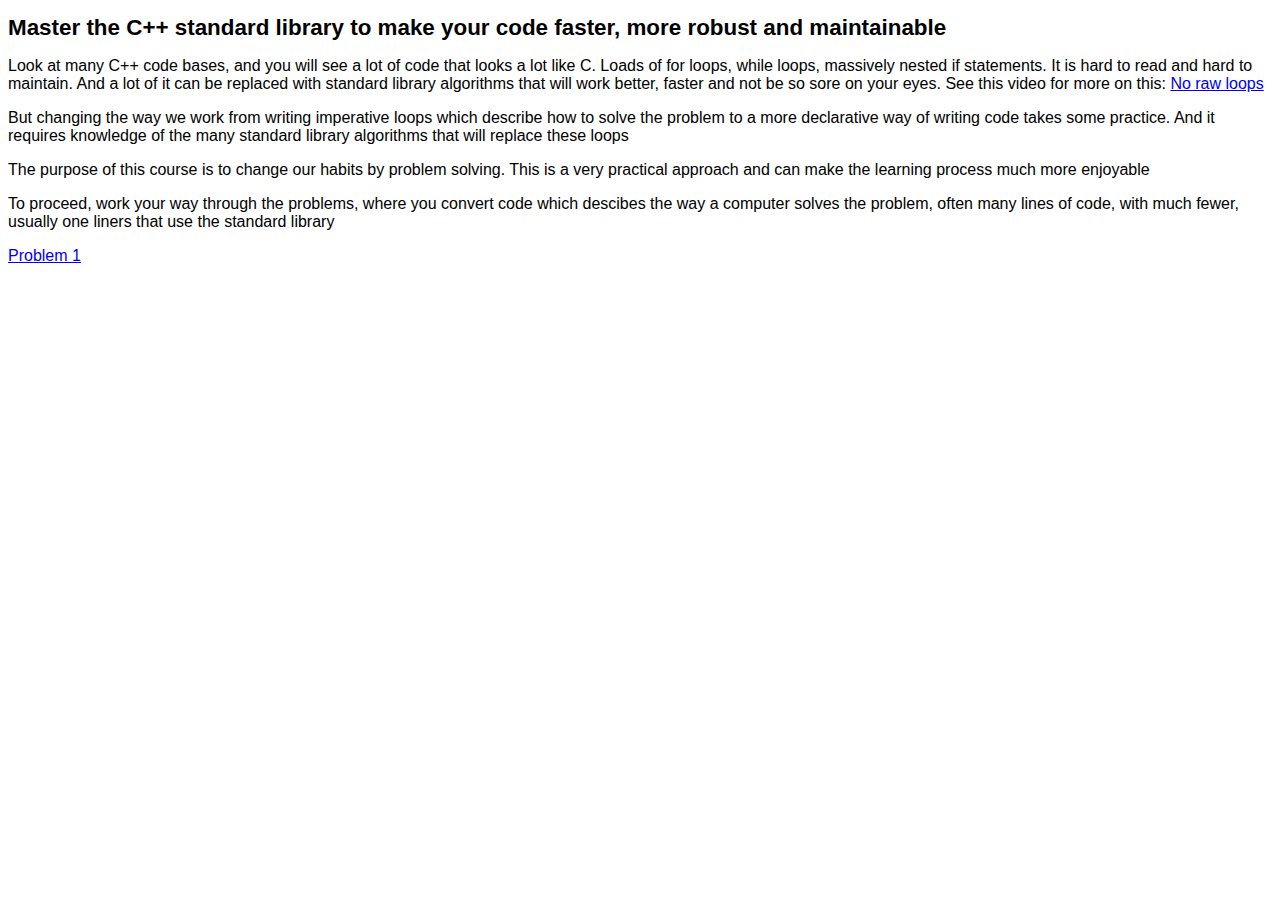
<file: index.html>
<!DOCTYPE html>
<html lang="en">
  <head>
   <meta charset="UTF-8">
    <meta name="viewport" content="width=device-width, initial-scale=1">
   <title>C++ Problems</title>
    <link rel="stylesheet" href="style.css">
  </head>

  <body>
    <h1>Master the C++ standard library to make your code faster, more robust and maintainable</h1>
    <p>Look at many C++ code bases, and you will see a lot of code that looks a lot like C.  Loads of for loops, while loops, massively nested if statements.  It is hard to read and hard to maintain.  And a lot of it can be replaced with standard library algorithms that will work better, faster and not be so sore on your eyes.  See this video for more on this: <a href="https://www.youtube.com/watch?v=W2tWOdzgXHA">No raw loops</a></p>
    <p>But changing the way we work from writing imperative loops which describe how to solve the problem to a more declarative way of writing code takes some practice. And it requires knowledge of the many standard library algorithms that will replace these loops</p>
    <p>The purpose of this course is to change our habits by problem solving.  This is a very practical approach and can make the learning process much more enjoyable</p>
    <p>To proceed, work your way through the problems, where you convert code which descibes the way a computer solves the problem, often many lines of code, with much fewer, usually one liners that use the standard library</p>
   <a href="problem1.html">Problem 1</a><br>

  </body>
</html>
</file>
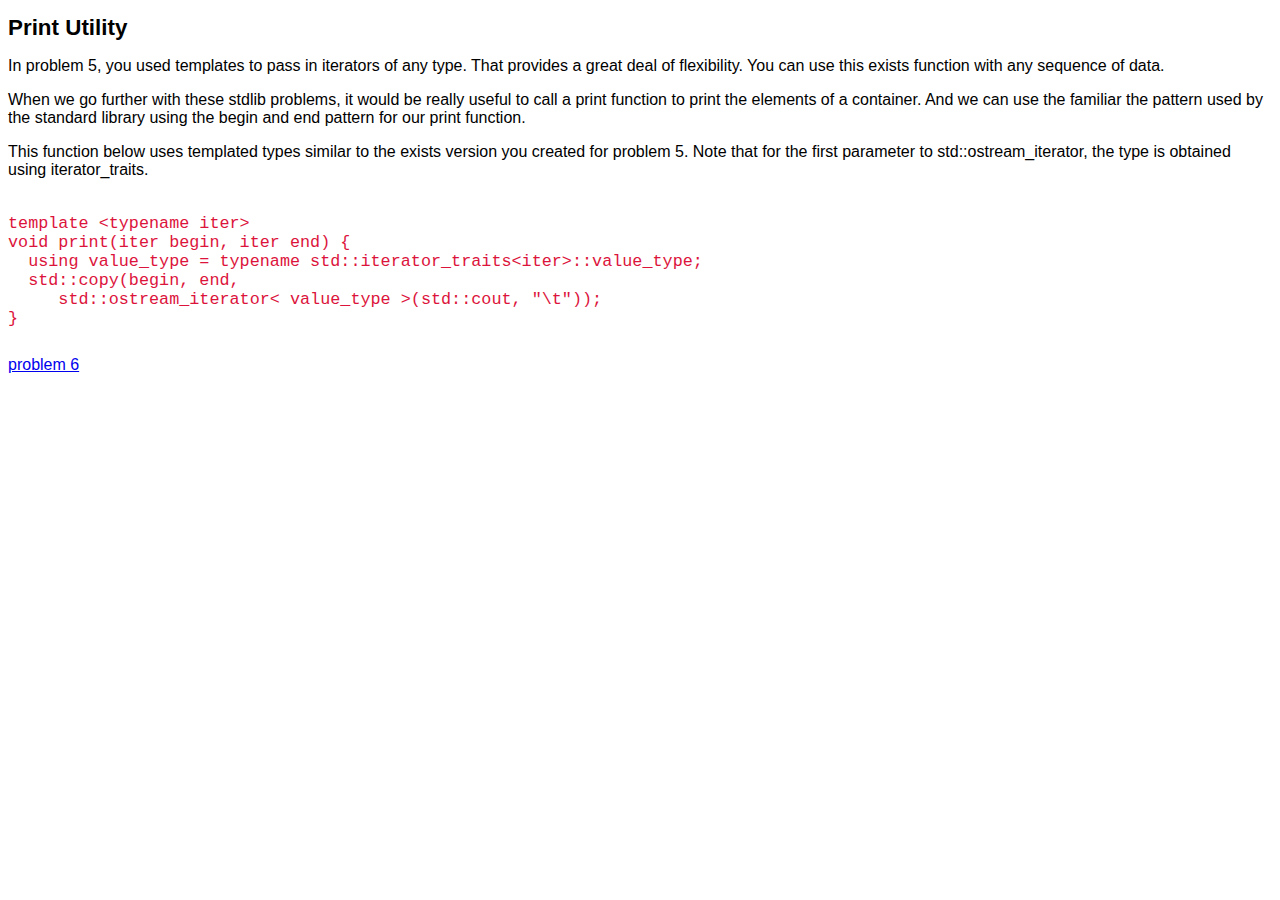
<file: print.html>
<!DOCTYPE html>
<html lang="en">
  <head>
   <meta charset="UTF-8">
    <meta name="viewport" content="width=device-width, initial-scale=1">
   <title>Print utility function</title>
    <link rel="stylesheet" href="style.css">
  </head>

  <body>
    <h1>Print Utility</h1>

<p>In problem 5, you used templates to pass in iterators of any type.  That provides a great deal of flexibility.  You can use this exists function with any sequence of data.</p>

<p>When we go further with these stdlib problems, it would be really useful to call a print function to print the elements of a container.  And we can use the familiar the pattern used by the standard library using the begin and end pattern for our print function.</p>

<p>This function below uses templated types similar to the exists version you created for problem 5.  Note that for the first parameter to std::ostream_iterator, the type is obtained using iterator_traits.</p>

<pre>
<code>
template &lt;typename iter&gt;
void print(iter begin, iter end) {
  using value_type = typename std::iterator_traits&lt;iter&gt;::value_type;
  std::copy(begin, end,
     std::ostream_iterator&lt; value_type &gt;(std::cout, "\t"));
}
</code>
</pre>
    
    
   <a href="problem6.html">problem 6</a><br>

  </body>
</html>
</file>
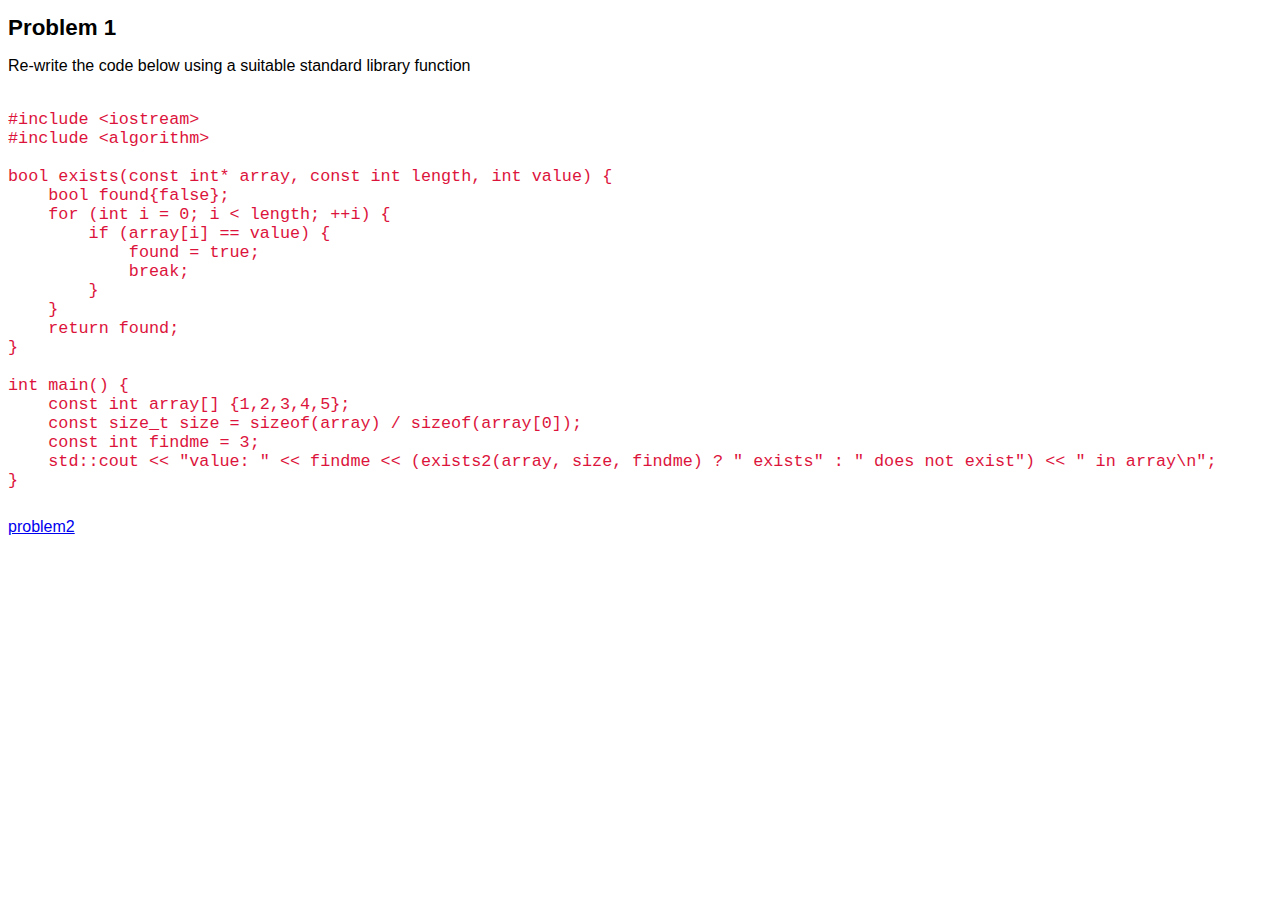
<file: problem1.html>
<!DOCTYPE html>
<html lang="en">
  <head>
   <meta charset="UTF-8">
    <meta name="viewport" content="width=device-width, initial-scale=1">
   <title>C++ Problem 1</title>
    <link rel="stylesheet" href="style.css">
  </head>

  <body>
    <h1>Problem 1</h1>

<p>Re-write the code below using a suitable standard library function</p>
    
<pre>
<code>
#include &lt;iostream&gt;
#include &lt;algorithm&gt;

bool exists(const int* array, const int length, int value) {
    bool found{false};
    for (int i = 0; i < length; ++i) {
        if (array[i] == value) {
            found = true;
            break;
        }
    }
    return found;
}

int main() {
    const int array[] {1,2,3,4,5};
    const size_t size = sizeof(array) / sizeof(array[0]);
    const int findme = 3;
    std::cout << "value: " << findme << (exists2(array, size, findme) ? " exists" : " does not exist") << " in array\n";
}
</code>
</pre>
    
   <a href="problem2.html">problem2</a><br>

  </body>
</html>
</file>
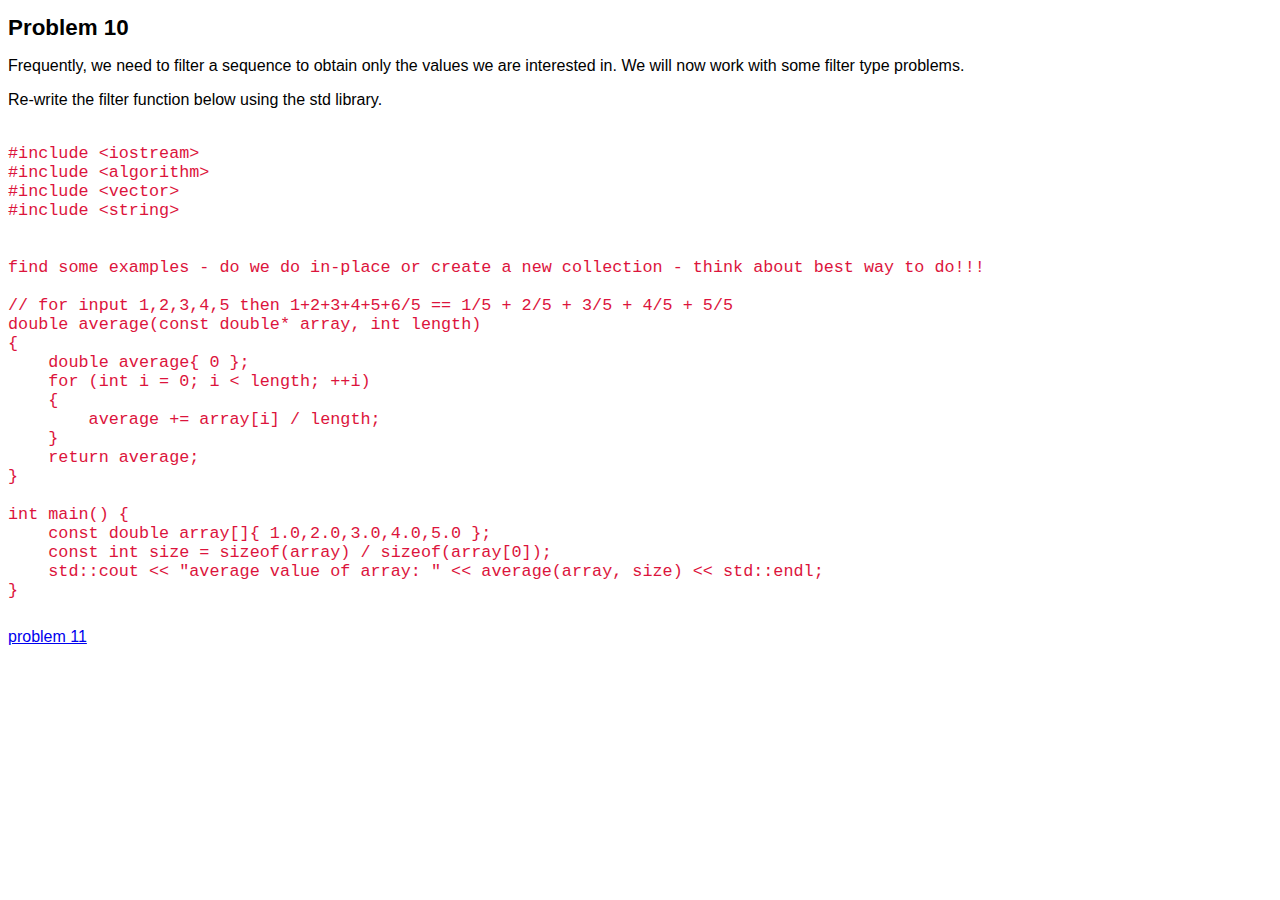
<file: problem10.html>
<!DOCTYPE html>
<html lang="en">
  <head>
   <meta charset="UTF-8">
    <meta name="viewport" content="width=device-width, initial-scale=1">
   <title>C++ Problem 10</title>
    <link rel="stylesheet" href="style.css">
  </head>

  <body>
    <h1>Problem 10</h1>

    <p>Frequently, we need to filter a sequence to obtain only the values we are interested in. We will now work with some filter type problems.</p>

    <p>Re-write the filter function below using the std library.</p>

<pre>
<code>
#include &lt;iostream&gt;
#include &lt;algorithm&gt;
#include &lt;vector&gt;
#include &lt;string&gt;


find some examples - do we do in-place or create a new collection - think about best way to do!!!

// for input 1,2,3,4,5 then 1+2+3+4+5+6/5 == 1/5 + 2/5 + 3/5 + 4/5 + 5/5
double average(const double* array, int length)
{
    double average{ 0 };
    for (int i = 0; i < length; ++i)
    {
        average += array[i] / length;
    }
    return average;
}

int main() {
    const double array[]{ 1.0,2.0,3.0,4.0,5.0 };
    const int size = sizeof(array) / sizeof(array[0]);
    std::cout << "average value of array: " << average(array, size) << std::endl;
}
</code>
</pre>

   <a href="problem11.html">problem 11</a><br>

  </body>
</html>
</file>
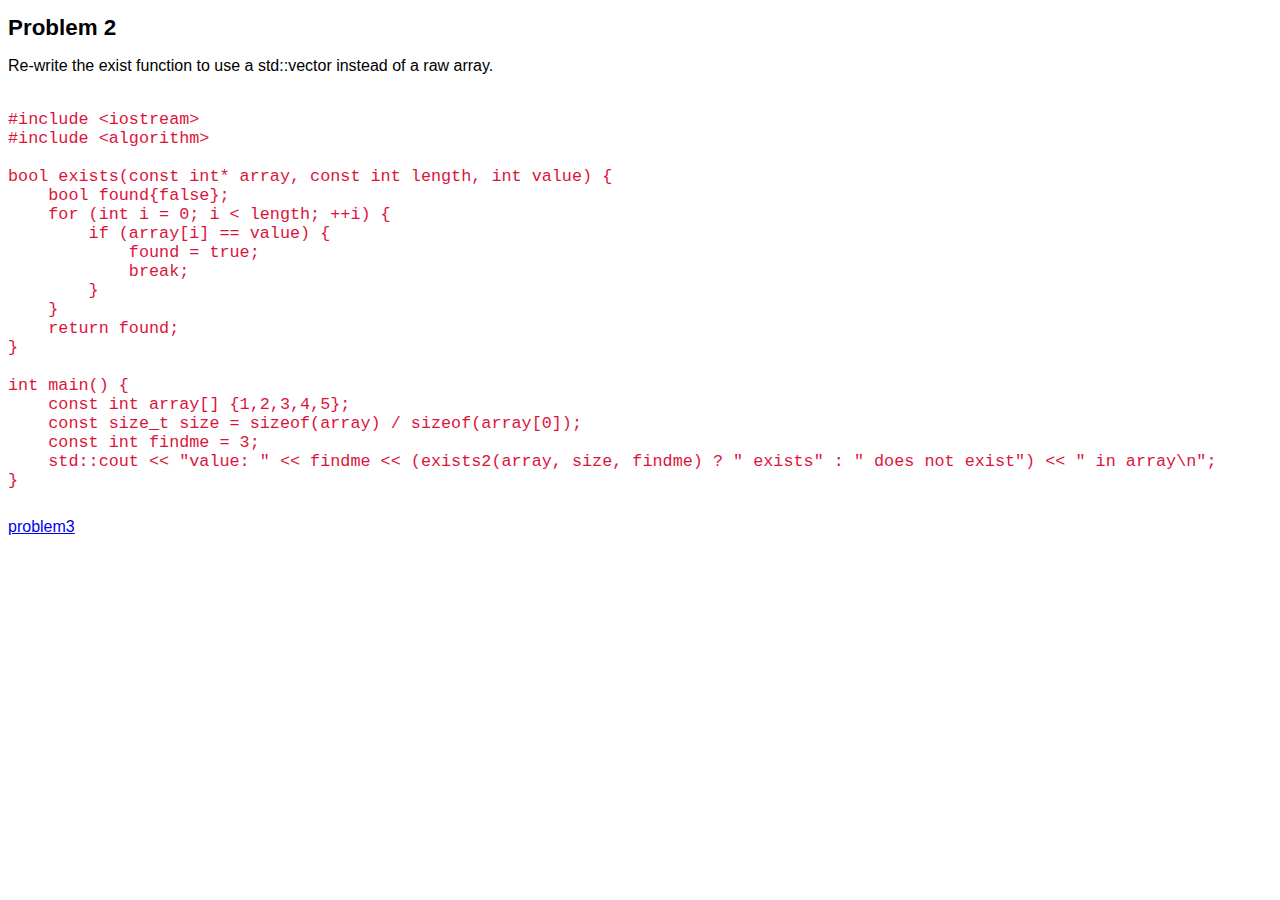
<file: problem2.html>
<!DOCTYPE html>
<html lang="en">
  <head>
   <meta charset="UTF-8">
    <meta name="viewport" content="width=device-width, initial-scale=1">
   <title>C++ Problem 2</title>
    <link rel="stylesheet" href="style.css">
  </head>

  <body>
    <h1>Problem 2</h1>

<p>Re-write the exist function to use a std::vector instead of a raw array.</p>
    
<pre>
<code>
#include &lt;iostream&gt;
#include &lt;algorithm&gt;

bool exists(const int* array, const int length, int value) {
    bool found{false};
    for (int i = 0; i < length; ++i) {
        if (array[i] == value) {
            found = true;
            break;
        }
    }
    return found;
}

int main() {
    const int array[] {1,2,3,4,5};
    const size_t size = sizeof(array) / sizeof(array[0]);
    const int findme = 3;
    std::cout << "value: " << findme << (exists2(array, size, findme) ? " exists" : " does not exist") << " in array\n";
}
</code>
</pre>
    
   <a href="problem3.html">problem3</a><br>

  </body>
</html>
</file>
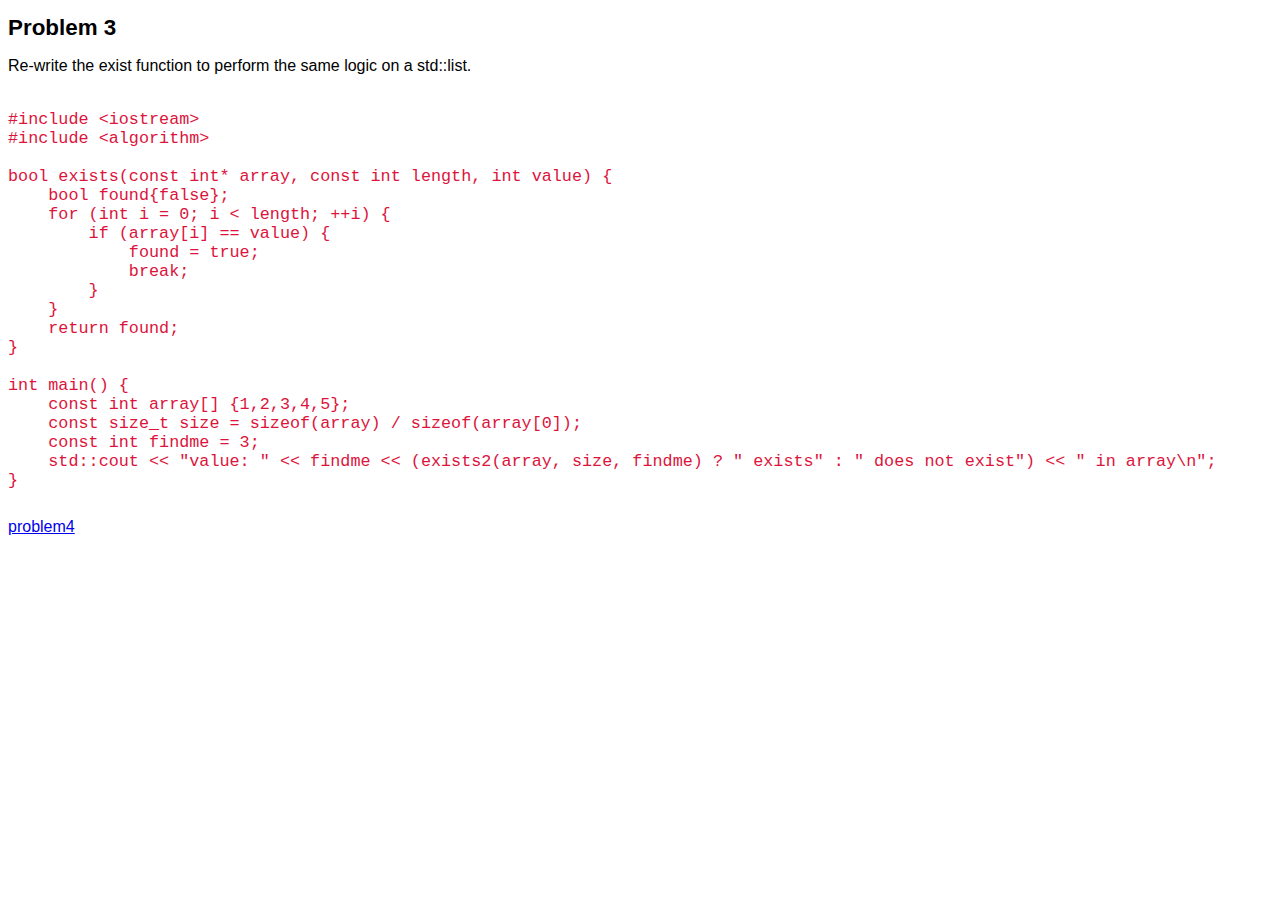
<file: problem3.html>
<!DOCTYPE html>
<html lang="en">
  <head>
   <meta charset="UTF-8">
    <meta name="viewport" content="width=device-width, initial-scale=1">
   <title>C++ Problem 3</title>
    <link rel="stylesheet" href="style.css">
  </head>

  <body>
    <h1>Problem 3</h1>

<p>Re-write the exist function to perform the same logic on a std::list.</p>
    
<pre>
<code>
#include &lt;iostream&gt;
#include &lt;algorithm&gt;

bool exists(const int* array, const int length, int value) {
    bool found{false};
    for (int i = 0; i < length; ++i) {
        if (array[i] == value) {
            found = true;
            break;
        }
    }
    return found;
}

int main() {
    const int array[] {1,2,3,4,5};
    const size_t size = sizeof(array) / sizeof(array[0]);
    const int findme = 3;
    std::cout << "value: " << findme << (exists2(array, size, findme) ? " exists" : " does not exist") << " in array\n";
}
</code>
</pre>
    
   <a href="problem4.html">problem4</a><br>

  </body>
</html>
</file>
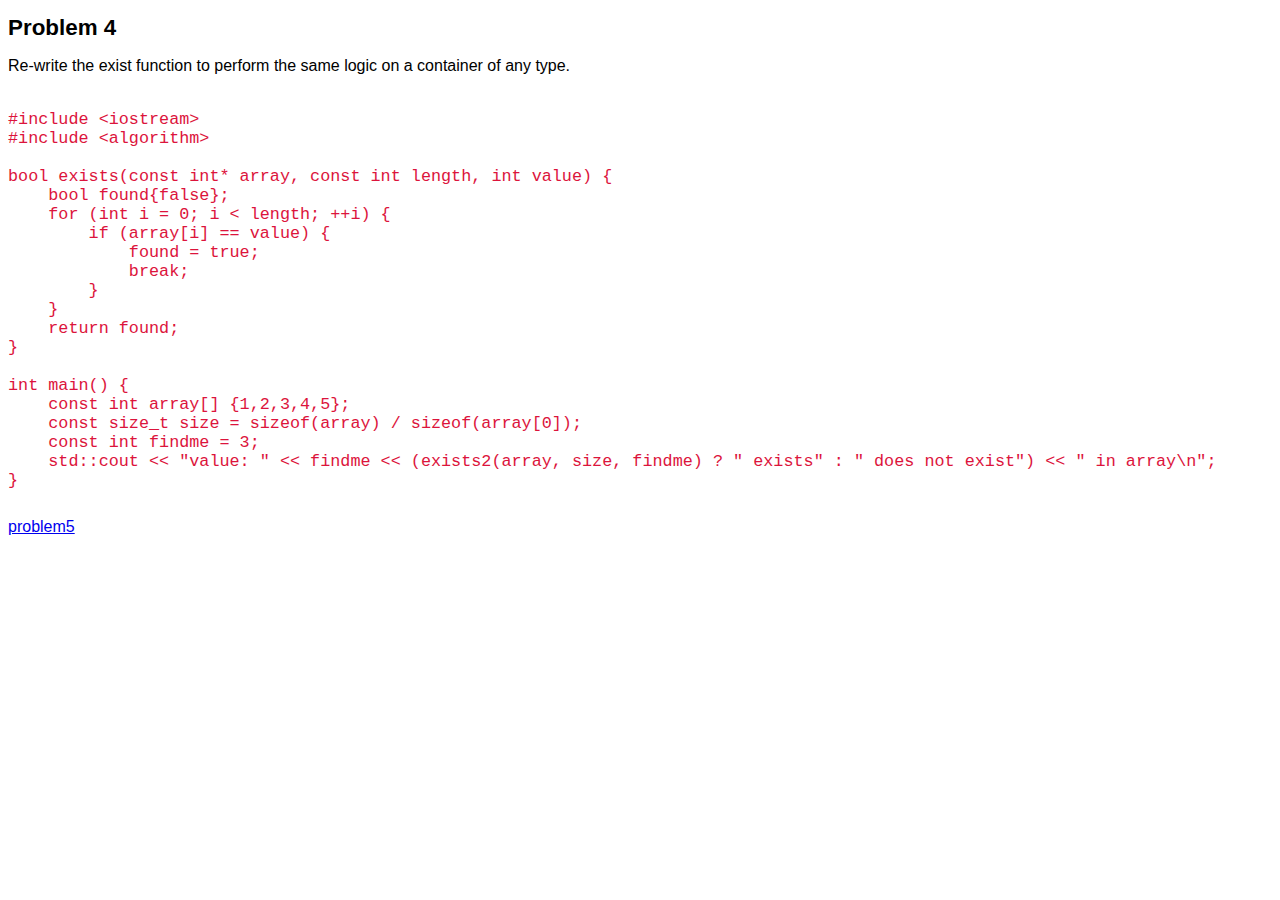
<file: problem4.html>
<!DOCTYPE html>
<html lang="en">
  <head>
   <meta charset="UTF-8">
    <meta name="viewport" content="width=device-width, initial-scale=1">
   <title>C++ Problem 4</title>
    <link rel="stylesheet" href="style.css">
  </head>

  <body>
    <h1>Problem 4</h1>

<p>Re-write the exist function to perform the same logic on a container of any type.</p>
    
<pre>
<code>
#include &lt;iostream&gt;
#include &lt;algorithm&gt;

bool exists(const int* array, const int length, int value) {
    bool found{false};
    for (int i = 0; i < length; ++i) {
        if (array[i] == value) {
            found = true;
            break;
        }
    }
    return found;
}

int main() {
    const int array[] {1,2,3,4,5};
    const size_t size = sizeof(array) / sizeof(array[0]);
    const int findme = 3;
    std::cout << "value: " << findme << (exists2(array, size, findme) ? " exists" : " does not exist") << " in array\n";
}
</code>
</pre>
    
   <a href="problem5.html">problem5</a><br>

  </body>
</html>
</file>
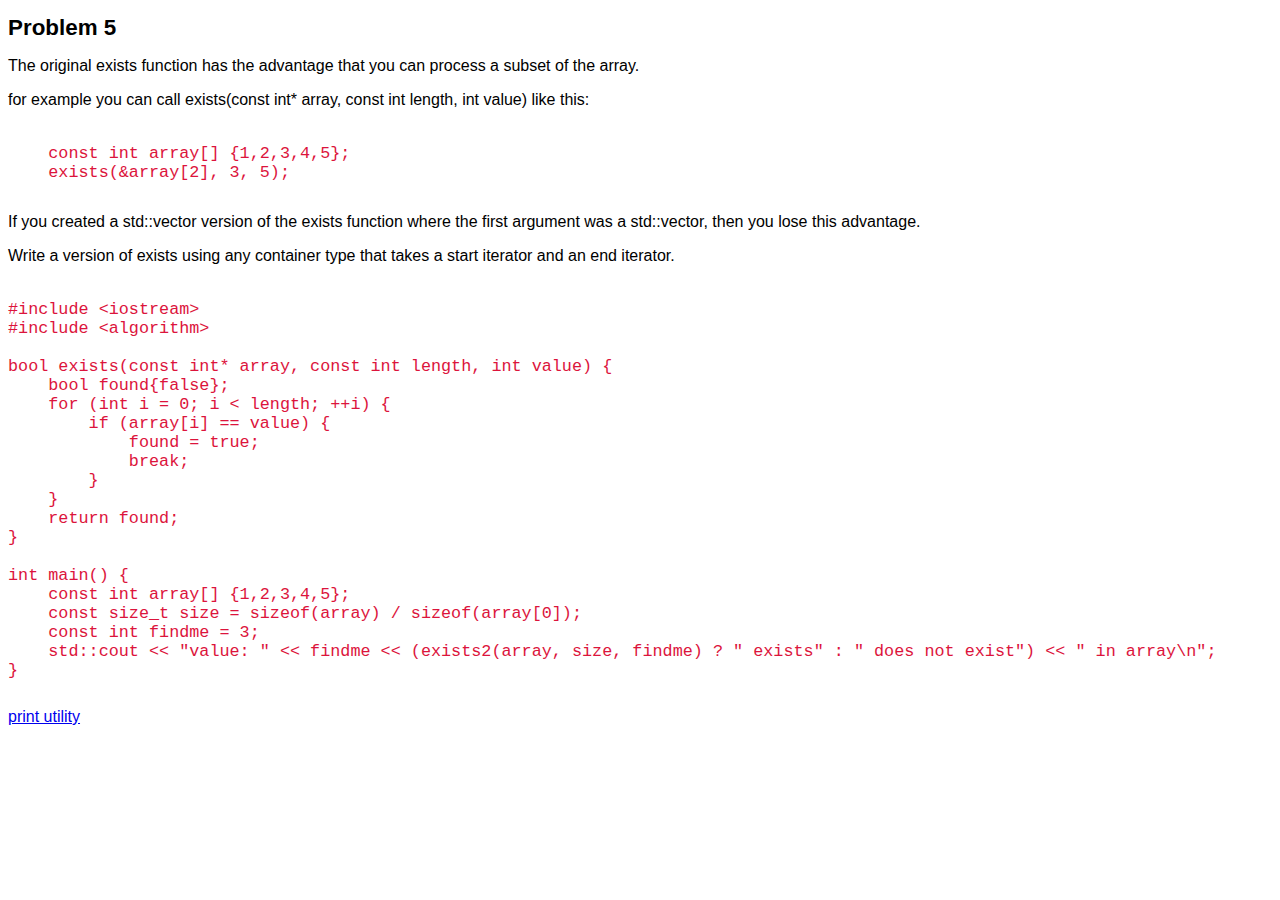
<file: problem5.html>
<!DOCTYPE html>
<html lang="en">
  <head>
   <meta charset="UTF-8">
    <meta name="viewport" content="width=device-width, initial-scale=1">
   <title>C++ Problem 5</title>
    <link rel="stylesheet" href="style.css">
  </head>

  <body>
    <h1>Problem 5</h1>

    <p>The original exists function has the advantage that you can process a subset of the array.</p>
    <p>for example you can call exists(const int* array, const int length, int value) like this:</p>
<pre>
<code>
    const int array[] {1,2,3,4,5};
    exists(&array[2], 3, 5);
</code>
</pre>
<p>If you created a std::vector version of the exists function where the first argument was a std::vector, then you lose this advantage.</p><p>Write a version of exists using any container type that takes a start iterator and an end iterator.</p>

<pre>
<code>
#include &lt;iostream&gt;
#include &lt;algorithm&gt;

bool exists(const int* array, const int length, int value) {
    bool found{false};
    for (int i = 0; i < length; ++i) {
        if (array[i] == value) {
            found = true;
            break;
        }
    }
    return found;
}

int main() {
    const int array[] {1,2,3,4,5};
    const size_t size = sizeof(array) / sizeof(array[0]);
    const int findme = 3;
    std::cout << "value: " << findme << (exists2(array, size, findme) ? " exists" : " does not exist") << " in array\n";
}
</code>
</pre>
    
   <a href="print.html">print utility</a><br>

  </body>
</html>
</file>
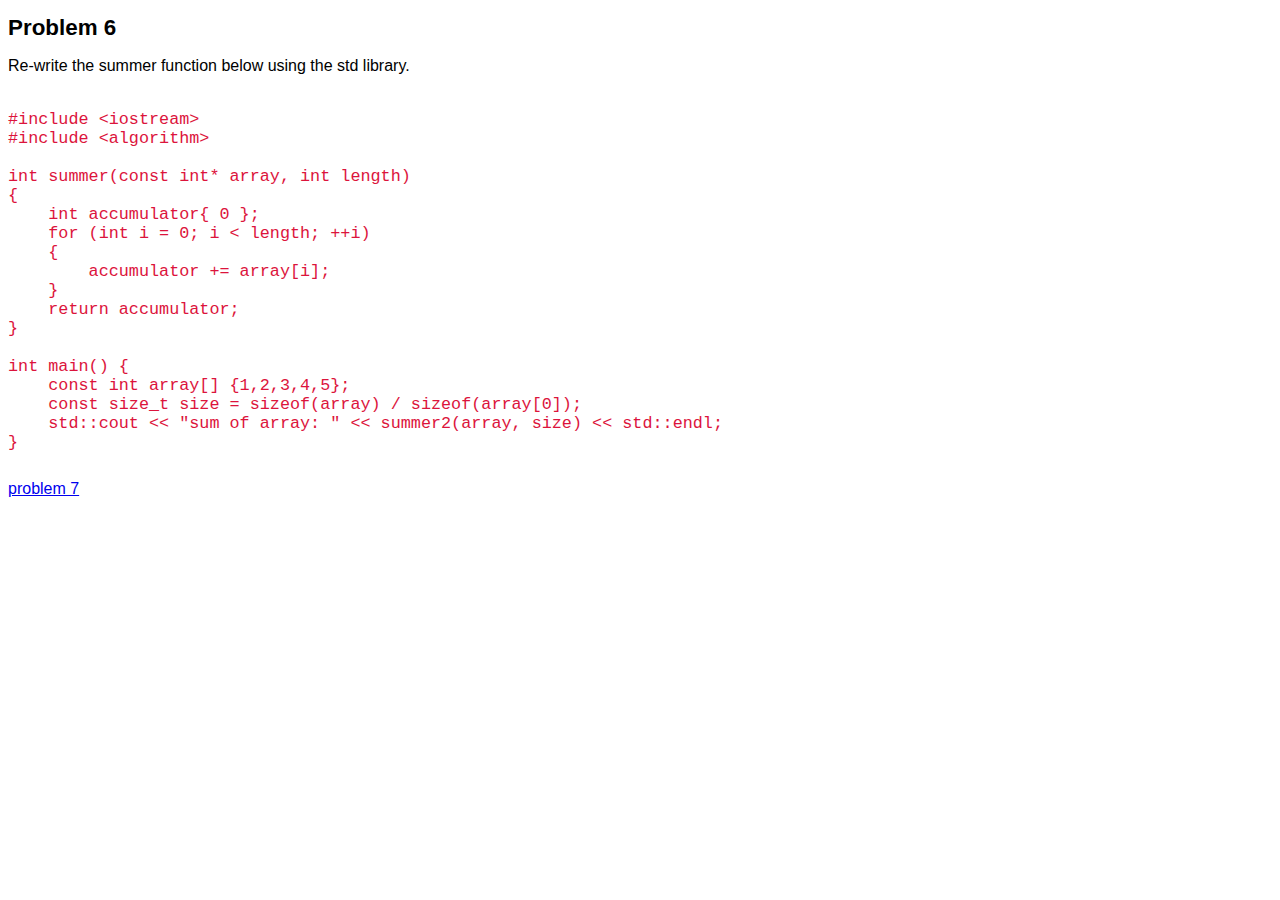
<file: problem6.html>
<!DOCTYPE html>
<html lang="en">
  <head>
   <meta charset="UTF-8">
    <meta name="viewport" content="width=device-width, initial-scale=1">
   <title>C++ Problem 6</title>
    <link rel="stylesheet" href="style.css">
  </head>

  <body>
    <h1>Problem 6</h1>

    <p>Re-write the summer function below using the std library.</p>
<pre>
  <code>
#include &lt;iostream&gt;
#include &lt;algorithm&gt;

int summer(const int* array, int length)
{
    int accumulator{ 0 };
    for (int i = 0; i < length; ++i)
    {
        accumulator += array[i];
    }
    return accumulator;
}

int main() {
    const int array[] {1,2,3,4,5};
    const size_t size = sizeof(array) / sizeof(array[0]);
    std::cout << "sum of array: " << summer2(array, size) << std::endl;
}
</code>
</pre>

   <a href="problem7.html">problem 7</a><br>

  </body>
</html>
</file>
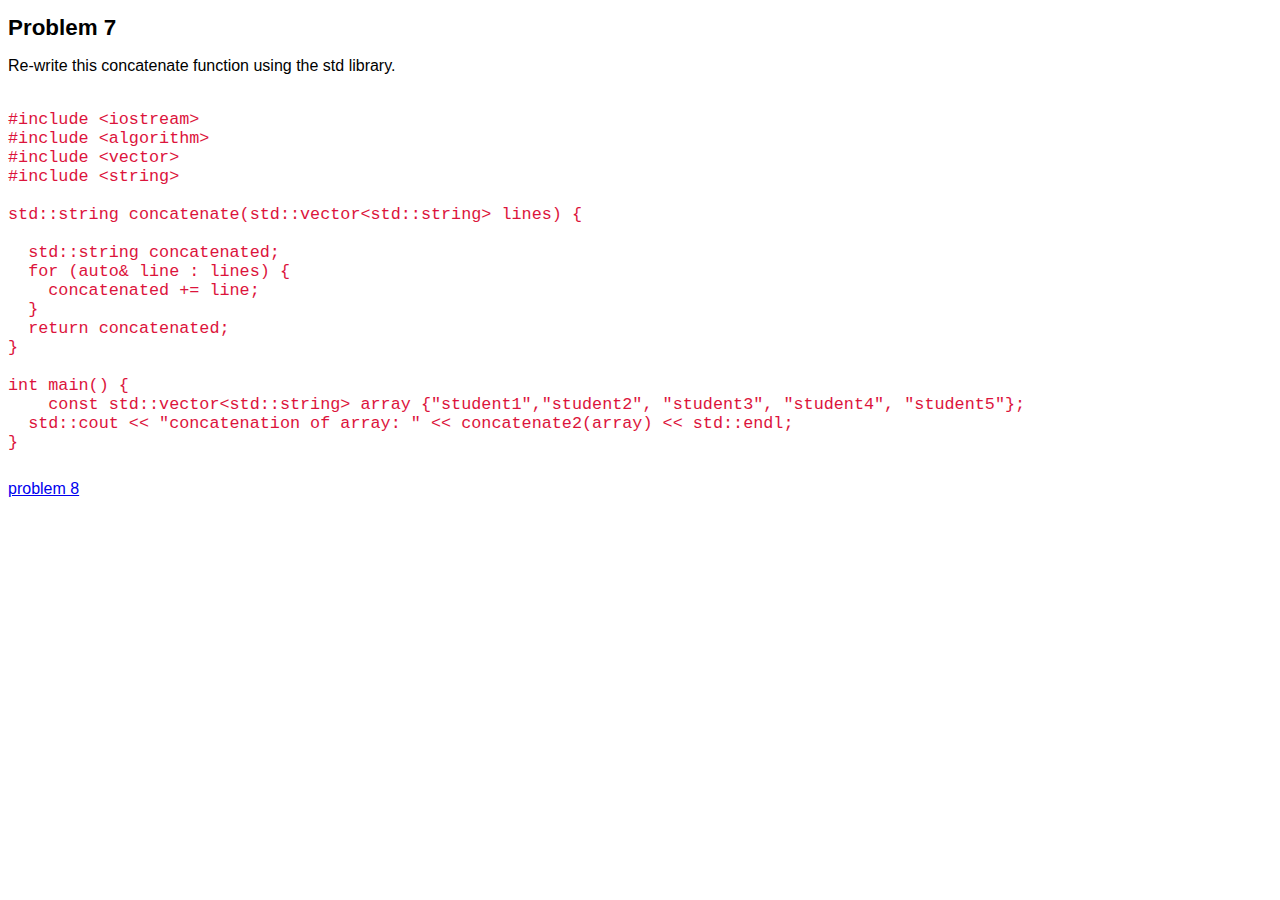
<file: problem7.html>
<!DOCTYPE html>
<html lang="en">
  <head>
   <meta charset="UTF-8">
    <meta name="viewport" content="width=device-width, initial-scale=1">
   <title>C++ Problem 7</title>
    <link rel="stylesheet" href="style.css">
  </head>

  <body>
    <h1>Problem 7</h1>

    <p>Re-write this concatenate function using the std library.</p>
<pre>
<code>
#include &lt;iostream&gt;
#include &lt;algorithm&gt;
#include &lt;vector&gt;
#include &lt;string&gt;

std::string concatenate(std::vector&lt;std::string&gt; lines) {

  std::string concatenated;
  for (auto& line : lines) {
    concatenated += line;
  }
  return concatenated;
}

int main() {
    const std::vector&lt;std::string&gt; array {"student1","student2", "student3", "student4", "student5"};
  std::cout << "concatenation of array: " << concatenate2(array) << std::endl;
}
</code>
</pre>

   <a href="problem8.html">problem 8</a><br>

  </body>
</html>
</file>
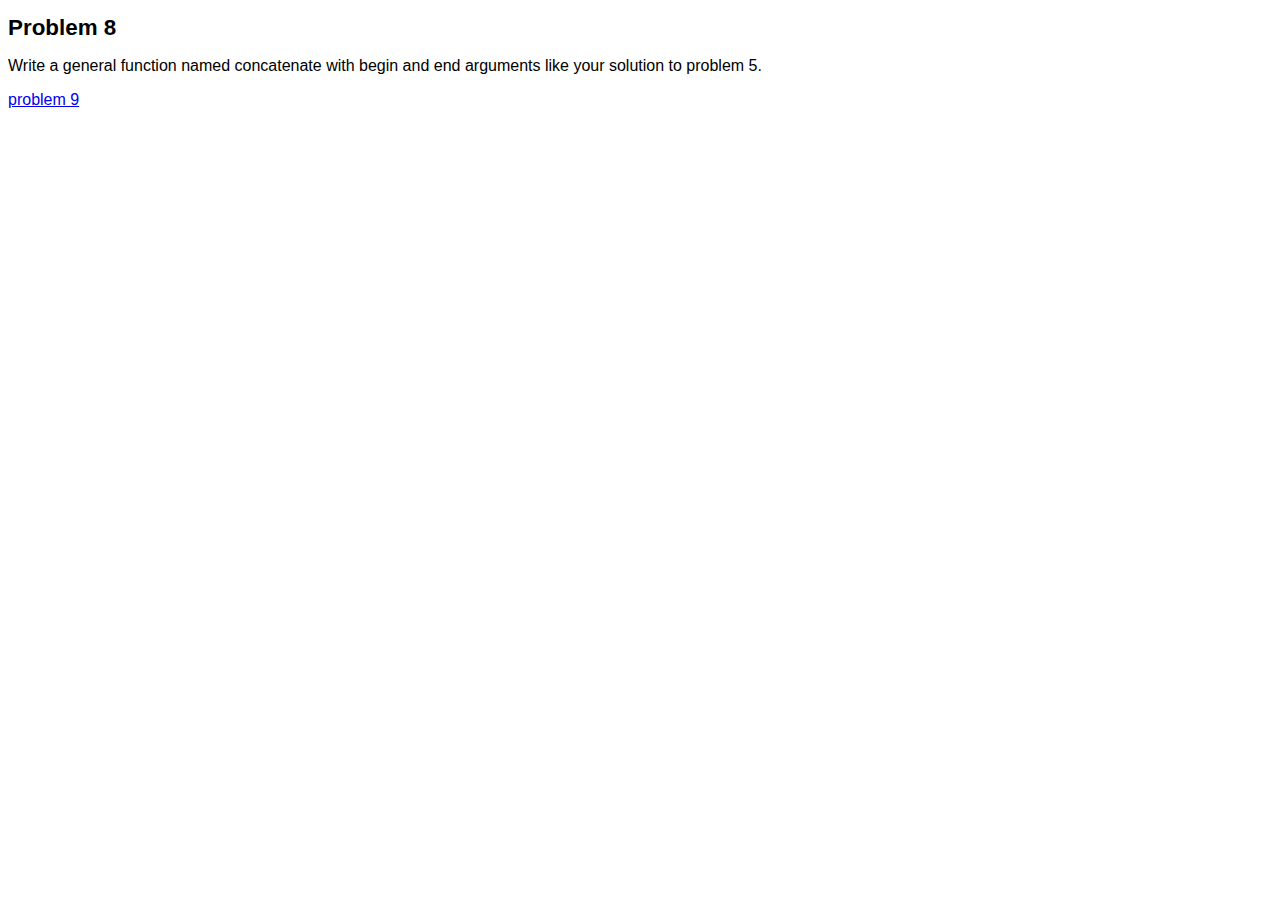
<file: problem8.html>
<!DOCTYPE html>
<html lang="en">
  <head>
   <meta charset="UTF-8">
    <meta name="viewport" content="width=device-width, initial-scale=1">
   <title>C++ Problem 8</title>
    <link rel="stylesheet" href="style.css">
  </head>

  <body>
    <h1>Problem 8</h1>

    <p>Write a general function named concatenate with begin and end arguments like your solution to problem 5.</p>

   <a href="problem9.html">problem 9</a><br>

  </body>
</html>
</file>
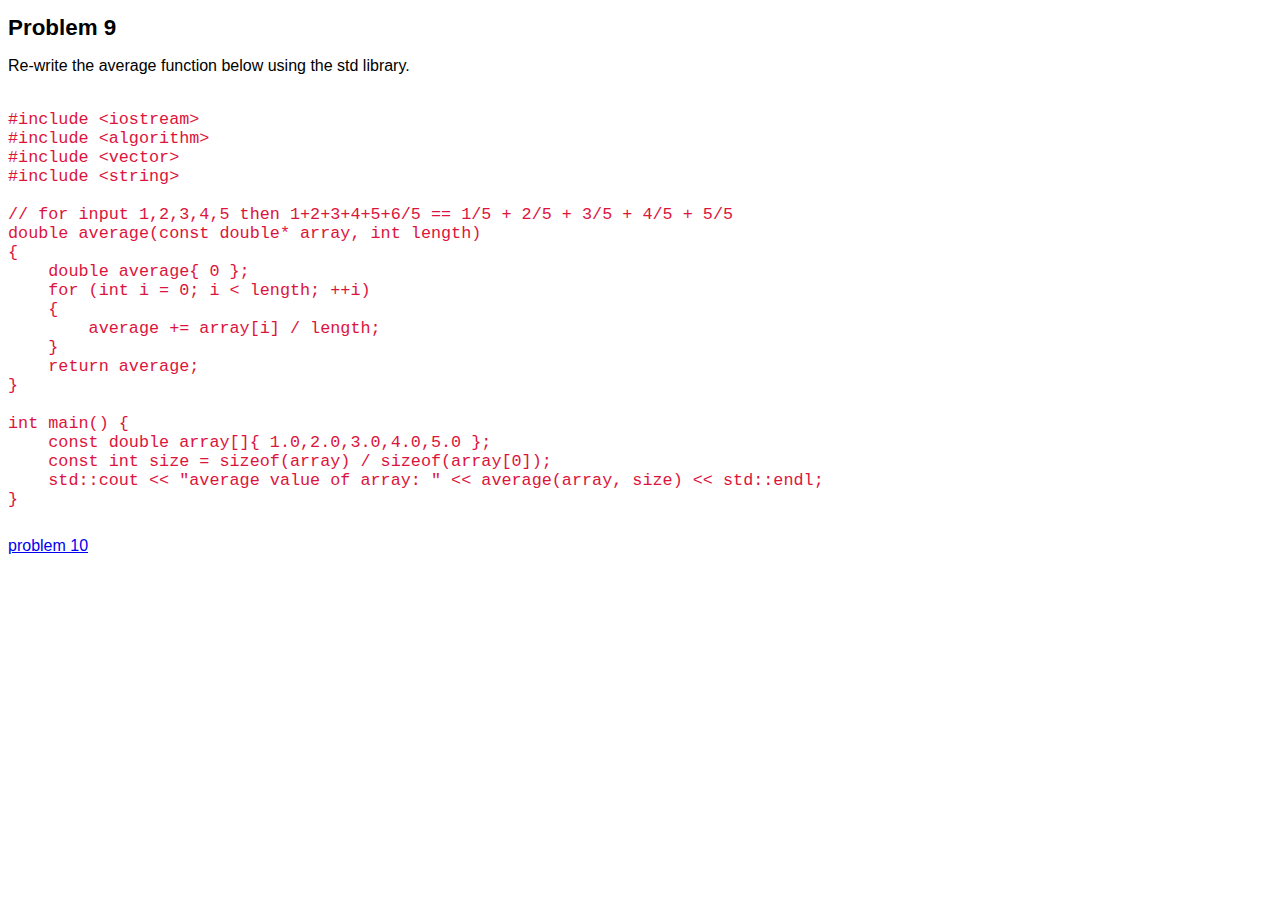
<file: problem9.html>
<!DOCTYPE html>
<html lang="en">
  <head>
   <meta charset="UTF-8">
    <meta name="viewport" content="width=device-width, initial-scale=1">
   <title>C++ Problem 9</title>
    <link rel="stylesheet" href="style.css">
  </head>

  <body>
    <h1>Problem 9</h1>

    <p>Re-write the average function below using the std library.</p>

<pre>
<code>
#include &lt;iostream&gt;
#include &lt;algorithm&gt;
#include &lt;vector&gt;
#include &lt;string&gt;

// for input 1,2,3,4,5 then 1+2+3+4+5+6/5 == 1/5 + 2/5 + 3/5 + 4/5 + 5/5
double average(const double* array, int length)
{
    double average{ 0 };
    for (int i = 0; i < length; ++i)
    {
        average += array[i] / length;
    }
    return average;
}

int main() {
    const double array[]{ 1.0,2.0,3.0,4.0,5.0 };
    const int size = sizeof(array) / sizeof(array[0]);
    std::cout << "average value of array: " << average(array, size) << std::endl;
}
</code>
</pre>

   <a href="problem10.html">problem 10</a><br>

  </body>
</html>
</file>
<file: style.css>
body{ font-family: Helvetica, Arial; background-color: #ffffff; }

label {
    grid-column: 1 / 2;
    margin: 0;
    padding:0;
	 border: 0;
}
 
input{
    grid-column: 2 / 3;
    margin: 0;
    padding:0;
	 border: 0;
	 border-radius: 5px;
}

code {
  font-family: Consolas,"courier new";
  color: crimson;
 # background-color: #f1f1f1;
  padding: 2px;
  font-size: 105%;
}

textarea{
	 border-radius: 5px;
	 height: 20px;

   grid-column: 2 / 3;
   margin: 0;
   padding:0;
   border: 0;
}



h1 {
	 font-size: 1.4em;
}
</file>
